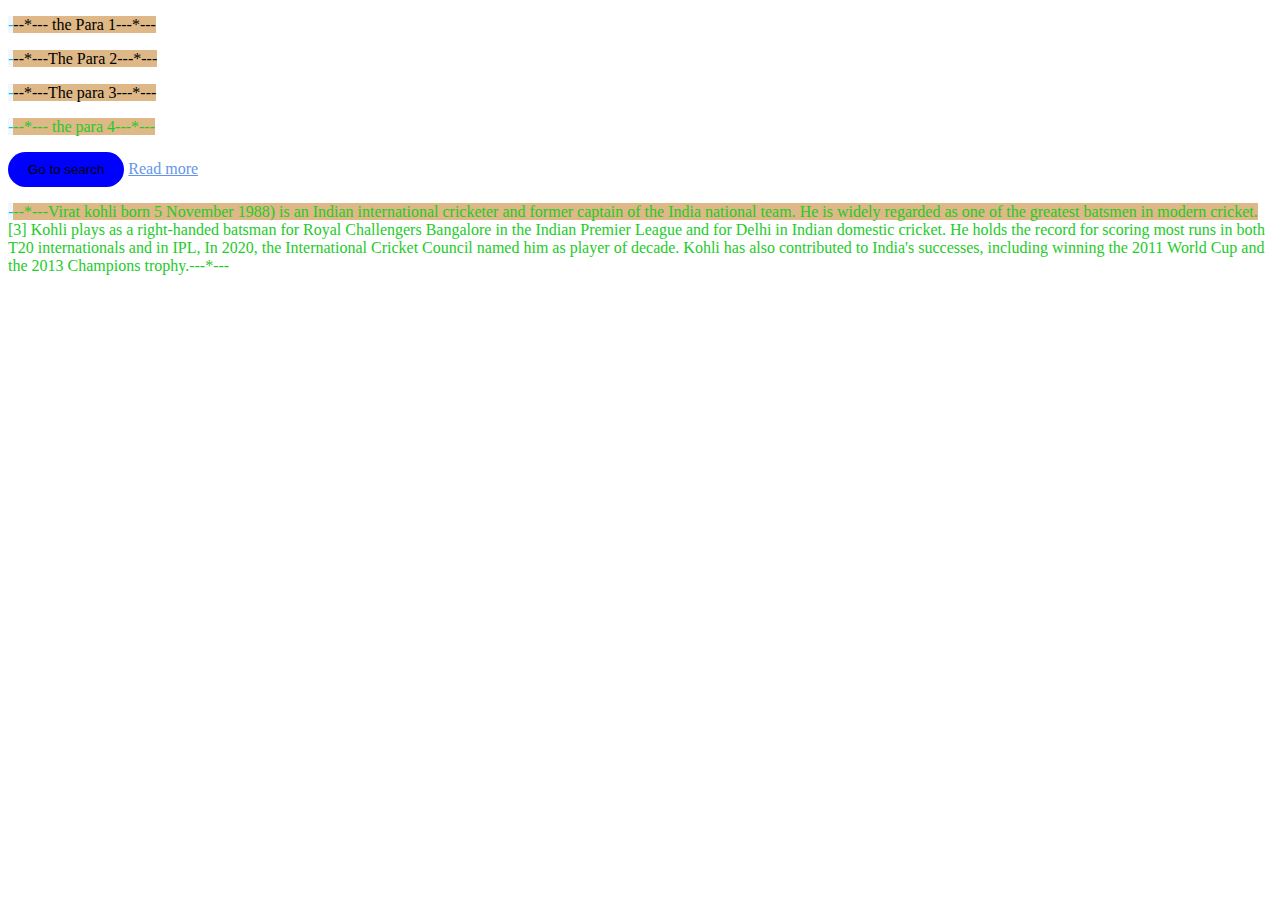
<file: combinatorSelector.html>
<!DOCTYPE html>
<html lang="en">
<head>
    <meta charset="UTF-8">
    <meta http-equiv="X-UA-Compatible" content="IE=edge">
    <meta name="viewport" content="width=device-width, initial-scale=1.0">
    <title>Document</title>
    <link rel="stylesheet" href="css2.css">
</head>
<body>
    <Div>
        <p class="parr"> the Para 1</p>
        <p class="parr" >The Para 2</p>
        <span> 
            <p id="UNique">The para 3</p>
        </span>
</Div>
<p class="parr"> the para 4</p>
<button class="btn">Go to search</button>
<a href="https://en.wikipedia.org/wiki/Virat_Kohli" target="blank">Read more</a>

<p>Virat kohli born 5 November 1988) is an Indian international cricketer and
    former captain of the India national team. He is widely regarded as one of
    the greatest batsmen in modern cricket.[3] Kohli plays as a right-handed
    batsman for Royal Challengers Bangalore in the Indian Premier League and
    for Delhi in Indian domestic cricket. He holds the record for scoring most
    runs in both T20 internationals and in IPL, In 2020, the International
    Cricket Council named him as player of decade. Kohli has also contributed
    to India's successes, including winning the 2011 World Cup and the 2013
    Champions trophy.</p>
</body>
</html>
</file>
<file: css2.css>
/*Descdent Selector
div .parr,#UNique{
    color: blue;
}
.parr{
    color: green;
}
*/
/* Child Selector (>) 
div>p{
    color: chartreuse;

}
/* Child Selector (>) 

/*abjnect sibling selector (+)*/
div + p{
    color: fuchsia;
}
/*Genral sibling selector (~)*/
div~p{
    color: rgb(35, 203, 41);
}
/* pseduo class selector */
.btn{
    background-color: blue;
    border: 0px;
    padding: 10px 20px ;
    border-radius: 20px;
}
.btn:hover{
    background-color: crimson;
}
a:active{
    color: chartreuse;
    background-color: gold;
}
a:link{
    color: cornflowerblue;
}
a:visited{
    color: darkmagenta;
}
/* pseduo class element*/
p::first-line{
    background-color: burlywood;
}
p::first-letter{
    color: deepskyblue;
    background-color: aliceblue;
}
p::before{
    content: "---*---";
}
p::after{
    content: "---*---";
    
}
</file>
